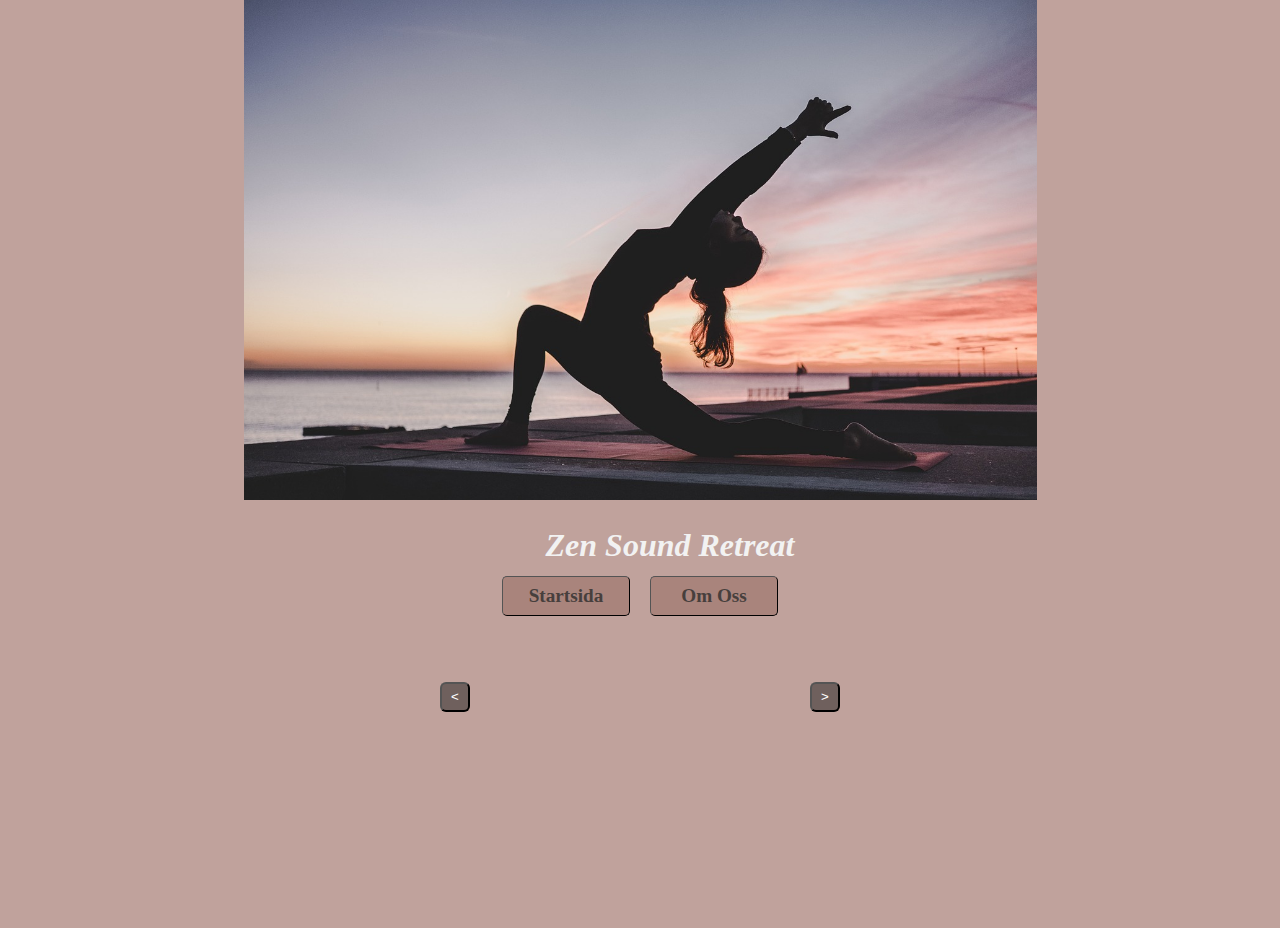
<file: Julia Jörevik LAB2 JavaScript/Calendar.html>
<html lang="sv">
  <head>
    <meta charset="UTF-8">
    <meta name="description" content="yoga, meditation, kalender">
    <meta name="keywords" content="yoga, meditation, kalender, bokning">
    <meta name="viewport" content="width=device-width, initial-scale=1.0">
    <title>Boka</title>
    <link href="Calendar.css" rel="stylesheet">
  </head>

  <body style="margin: 0; min-height: 100vh">
    <header>
      <div id="logo"></div>
    </header>
    <h2>Zen Sound Retreat</h2>
    

    <div id="meny">
    <a href="index.html" class="button">Startsida</a>
    <a href="OmOss.html" class="button">Om Oss</a>
    </div>
    
    <div class="containerCalendar">
        <div class="header">
        <button class="navigation" onclick="previousMonth()">&lt;</button>
        <h1 id="month"></h1>
        <button class="navigation" onclick="nextMonth()">&gt;</button>
        
      </div>
      <div id="Calendar">

    </div>

      <footer>
        
        
      </footer>

      <script src="Calendar.js"></script>
    </body>
    </html>
</file>
<file: Julia Jörevik LAB2 JavaScript/Calendar.css>
* {
    font-family: sans-serif;
    box-sizing: border-box;
    color: white;
}

body {
    margin: 0;
    padding: 0;
    background-color: #c0a29c;
}

.header {
  display: flex;
  align-items: center;
  gap: 30px;
  justify-content: space-between;
  width: 400px;
}

.containerCalendar {
    padding: 40px;
    margin: 0 auto;
    width: 1200px;
    display: flex;
    flex-direction: column;
    align-items: center;
}

#calendar {
    display: grid;
    grid-template-columns: repeat(7, 100px);
    gap: 2px;
}

button {
  background-color: #6f605d;
  border-radius: 6px;
  height: 30px;
  width: 30px;
}

button:hover{
  background-color:#5e524f;
}

a.button {
  padding-right: 10px;
  padding-left: 10px;
  text-align: center;
  border: 1px outset buttonborder;
  border-radius: 5px;
  color: #473f3d;
  background-color:#a9847c;
  display: flex;
  text-decoration: none;
  align-items: center;
  justify-content: center;
  flex:0 0 10%;
  max-height: 40px;
  white-space:nowrap;
  
}

a.button:hover{
  background-color:#8e6f68;
}

.day {
    width: 100px;
    height: 100px;
    padding: 10px;
    background-color: #6f605d;
    border-radius: 4px;
    transition: all 200ms;
}

.day:hover {
    background-color: #5e524f;
}

  #logo {
    height: 200px;
    background-image: url(yogaBeach.jpg);
    background-size: contain;
    background-repeat: no-repeat;
    background-position: center;
    position: relative;
    margin: 0;
    background-color: #c0a29c;
  }

  h2 {
    font-family: cursive;
    color: #f2f2f2;
    font-style: italic;
    align-items: center;
    text-align: center;
    font-size: 2rem;
    margin-bottom: 12px;
  }
  h3 {
    font-family: cursive;
    color: #f2f2f2;
    margin-bottom: 10px;
  }
  h6 {
    font-family: cursive;
    color: #c0a29c;
    align-items: center;
    margin-bottom: 20px;
    font-size: 1rem;
  }
  .event {
    display: flex;
    align-items: center;
    column-gap: 5px;
    flex-direction: column;
    margin: auto;
  }

  p {
    font-family: cursive;
    color:#c0a29c;
    font-size: 0.8rem;
    font-weight: bold;
  }
  img {
    width: 200px;
    border: 10px;
    margin-top: 20px;
  }
  
  #meny {
    display: flex;
    flex-direction: row;
    align-items: center;
    color: #f2f2f2;
    font-family: cursive;
    font-size: 18px;
    font-weight: bold;
    background-color: #c0a29c;
    margin-bottom: 20px;
    justify-content: center;
    gap: 20px;
  }

  footer {
    background-color: #c0a29c;
    height: 90px;
    margin-top: 80px;
    text-align: center;
  }

  @media (min-width: 888px) {
    #logo {
      height: 200px;
    }
    .event  {
      flex-direction: row;
    }
    .retreat {
      flex-direction: row;
    }
    .containerCalendar {
        padding: 40px;
        margin: 0 auto;
        width: 1200px;
        display: flex;
        flex-direction: column;
        align-items: center;
    }
    img {
      width: 100%;
      max-width: 400px;
    }
    a:link {
      font-size: 1.2rem;
      height: 50px;
      font-family: cursive;
    }

    p {
      font-size: 1rem;
    }
    h2 {
      margin-left: 60px;
    }
  }
  @media (min-width: 888px) {
    #logo {
      height: 500px;
    }
    .containerCalendar {
        padding: 40px;
        margin: 0 auto;
        width: 50px;
    }
  }
  @media (min-width: 464px) {
    p {
      font-size: 1rem;
      margin-left: 60px;
      margin-right: 60px;
    }
    .containerCalendar {
        padding: 40px;
        margin: 0 auto;
        width: 20px;
    }
  }
</file>
